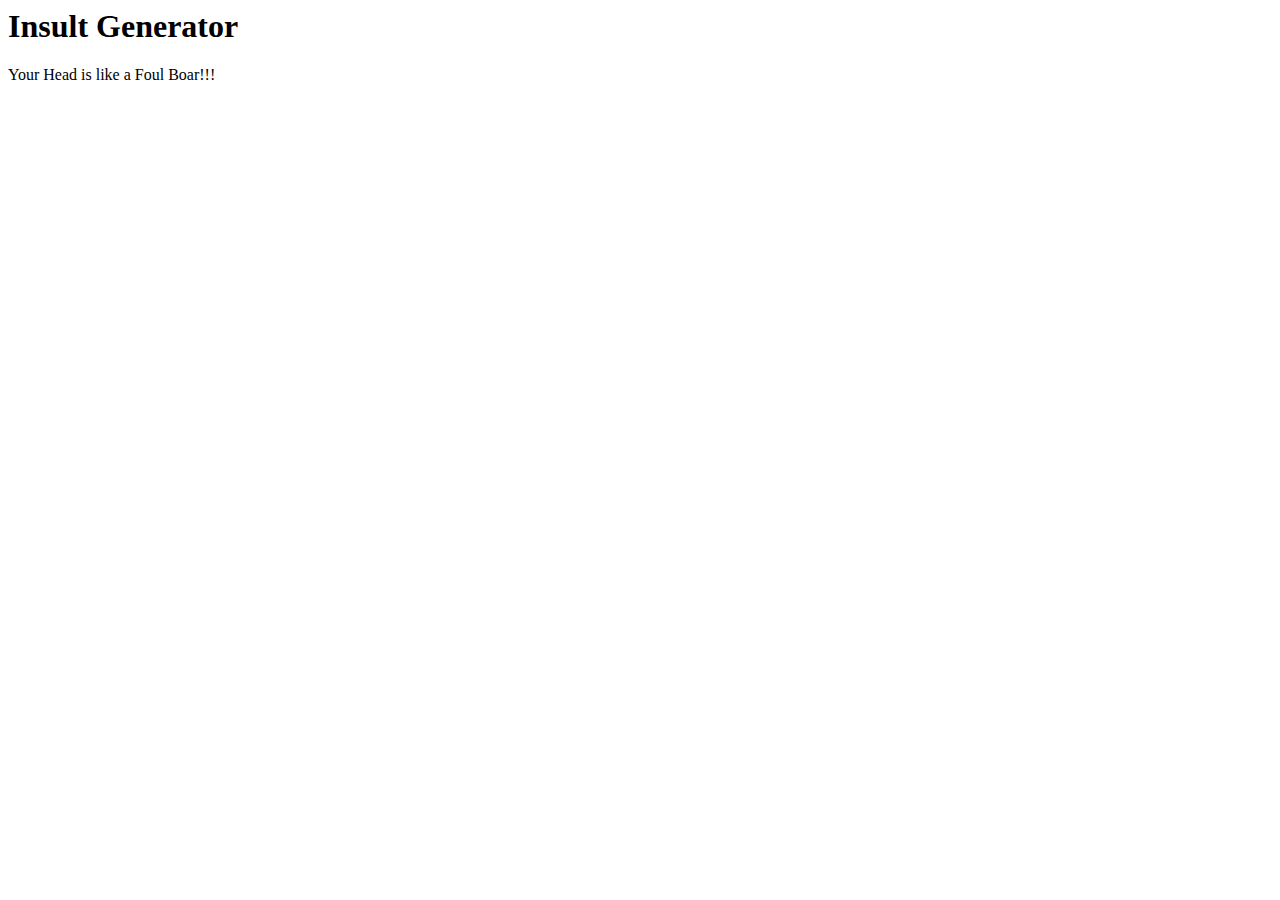
<file: index.html>
<!--
WEB 151
M3T2_InsultGenerator
sakilslack
2/20/19
-->

<html>
	<head>
	</head>
	
	<body>
	<h1> Insult Generator </h1>
	<script>
	
	//print an array
	var randomBodyParts = ["Head","Nose","Toes","Smile"];
	var randomAdjectives = ["Cruddy","Slimy","Crooked","Ugly","Foul"];
	var randomWords = ["Cockroach","Frog","Pig","Monkey","Boar","Snake"];
	
	// choose a random word
	var randomBodyPart = randomBodyParts[Math.floor(Math.random() * 4)];
	var randomAdjective = randomAdjectives[Math.floor(Math.random() * 5)];
	var randomWord = randomWords[Math.floor(Math.random() * 6)];
	//document.write[i];
	
	//the parameter passed to join is the separator
	var randomInsult = "Your " + randomBodyPart + " is like a " +
	randomAdjective + " " + randomWord + "!!!";
	document.write(randomInsult);

	</script>
	</body>
</html>
</file>
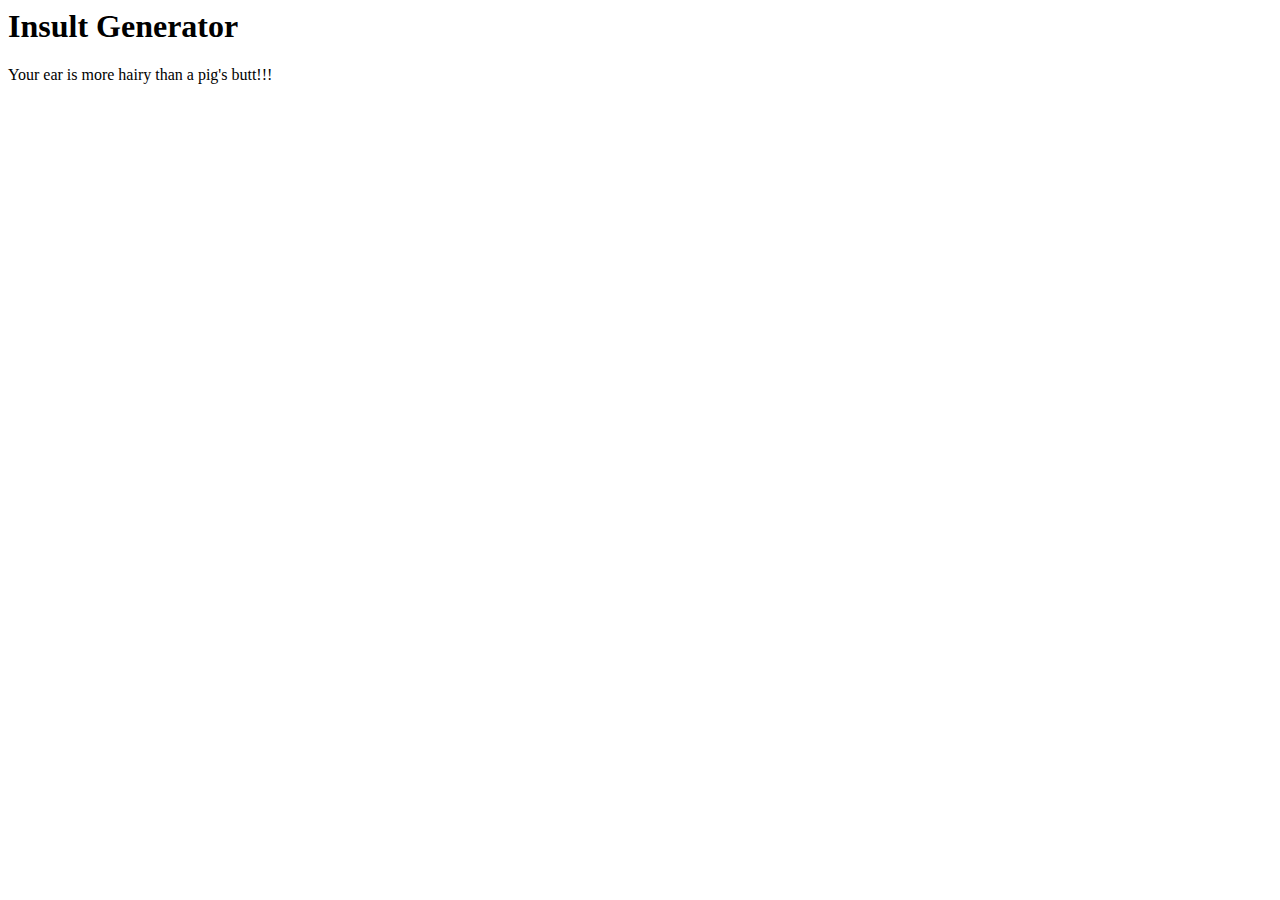
<file: M3LAB_ModifiedInsultGenerator.html>
<!--
WEB 151
M3LAB_ModifiedInsultGenerator
sakilslack
2/20/19
-->

<html>
	<head>
	</head>
	
	<body>
	<h1> Insult Generator </h1>
	<script>
	
	var insult = [
	{bodyPart: "ear", adjective: "hairy", animal: "rhino", animalpart: "butt"},
	{bodyPart: "head", adjective: "slimy", animal: "pig", animalpart: "tail"},
	{bodyPart: "nose", adjective: "crooked", animal: "boar", animalpart: "nose"}
	];
	
	var ranBodyPart = insult[Math.floor(Math.random() * 3)].bodyPart;
	var ranAdjective = insult[Math.floor(Math.random() * 3)].adjective;
	var ranAnimal = insult[Math.floor(Math.random() * 3)].animal;
	var ranAnimalPart = insult[Math.floor(Math.random() * 3)].animalpart;
	
	message = "Your " + ranBodyPart + " is more " +
	ranAdjective + " than a " + ranAnimal + "'s " + ranAnimalPart + "!!!";
	document.write(message);
	console.log(message);

	</script>
	</body>
</html>
</file>
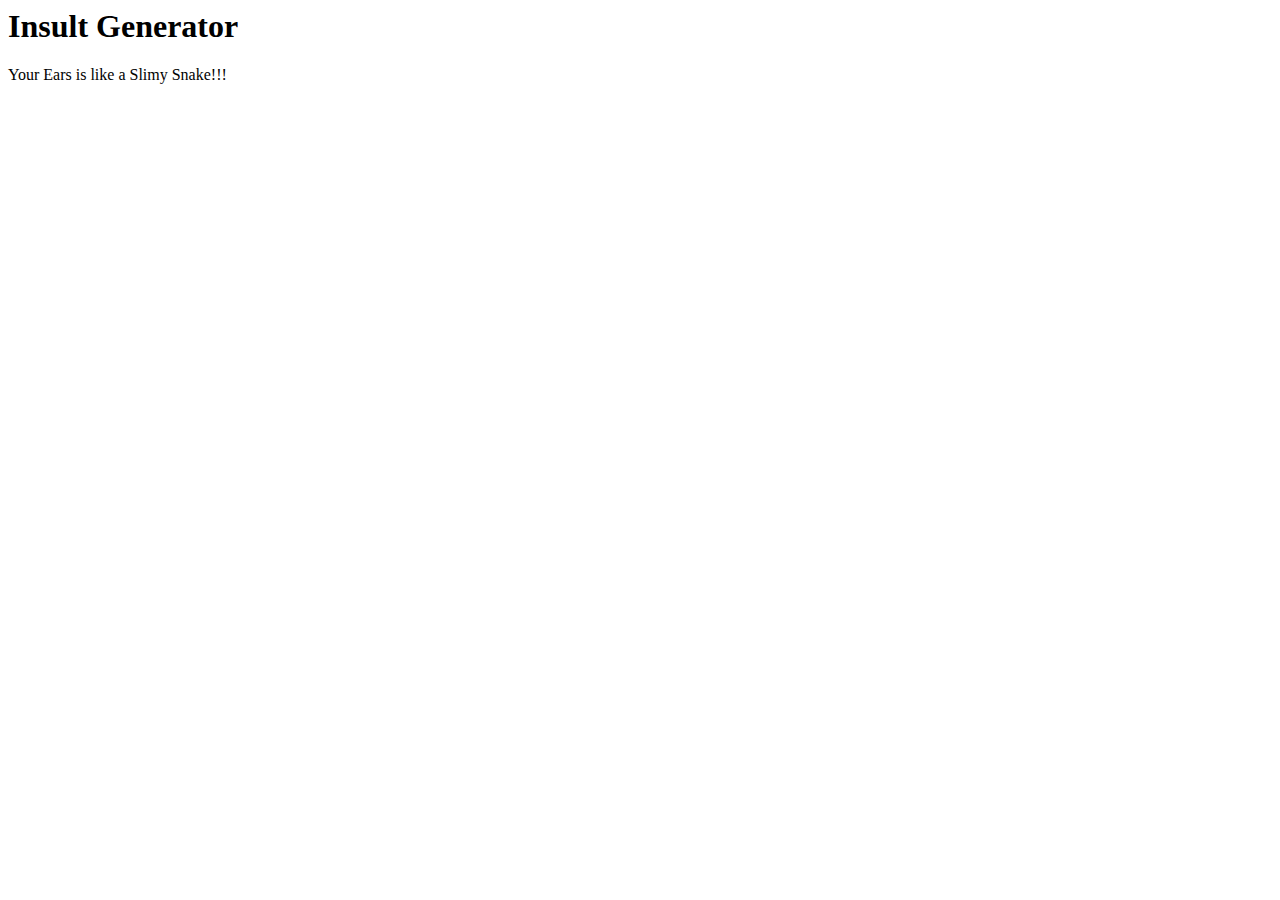
<file: M3T2_InsultGenerator.html>
<!--
WEB 151
M3T2_InsultGenerator
sakilslack
2/20/19
-->

<html>
	<head>
	</head>
	
	<body>
	<h1> Insult Generator </h1>
	<script>
	
	//print an array
	var randomBodyParts = ["Head","Eyes","Ears","Smile"];
	var randomAdjectives = ["Cruddy","Slimy","Crooked","Ugly","Foul"];
	var randomWords = ["Cockroach","Frog","Pig","Monkey","Boar","Snake"];
	
	// choose a random word
	var randomBodyPart = randomBodyParts[Math.floor(Math.random() * 4)];
	var randomAdjective = randomAdjectives[Math.floor(Math.random() * 5)];
	var randomWord = randomWords[Math.floor(Math.random() * 6)];
	//document.write[i];
	
	//the parameter passed to join is the separator
	var randomInsult = "Your " + randomBodyPart + " is like a " +
	randomAdjective + " " + randomWord + "!!!";
	document.write(randomInsult);

	</script>
	</body>
</html>
</file>
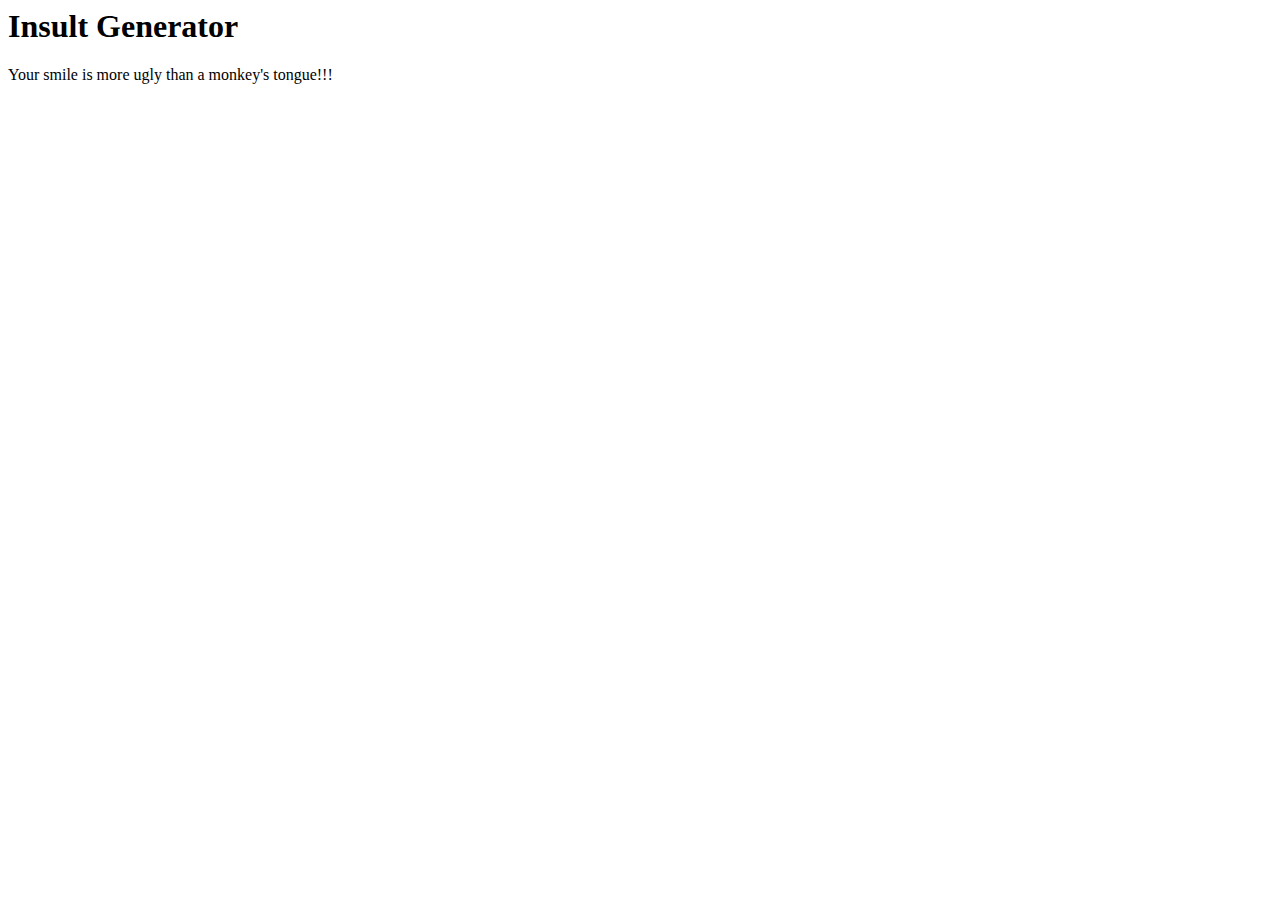
<file: M3T2_SophisticatedInsults.html>
<!--
WEB 151
M3T2_SophisicatedInsults
sakilslack
2/20/19
-->

<html>
	<head>
	</head>
	
	<body>
	<h1> Insult Generator </h1>
	<script>
	
	//print an array
	var randomBodyParts = ["head","nose","toe","smile"];
	var randomAdjectives = ["cruddy","slimy","crooked","ugly","foul"];
	var randomAnimals = ["cockroach","frog","pig","monkey","boar","snake"];
	var randomAnimalsParts = ["butt","tail","mouth","ears","nose","tongue"];
	
	// choose a random word
	var randomBodyPart = randomBodyParts[Math.floor(Math.random() * 4)];
	var randomAdjective = randomAdjectives[Math.floor(Math.random() * 5)];
	var randomAnimal = randomAnimals[Math.floor(Math.random() * 6)];
	var randomAnimalPart = randomAnimalsParts[Math.floor(Math.random() * 6)];
	//document.write[i];
	
	//the parameter passed to join is the separator
	var randomInsult = "Your " + randomBodyPart + " is more " +
	randomAdjective + " than a " + randomAnimal + "'s " + randomAnimalPart + "!!!";
	document.write(randomInsult);

	</script>
	</body>
</html>
</file>
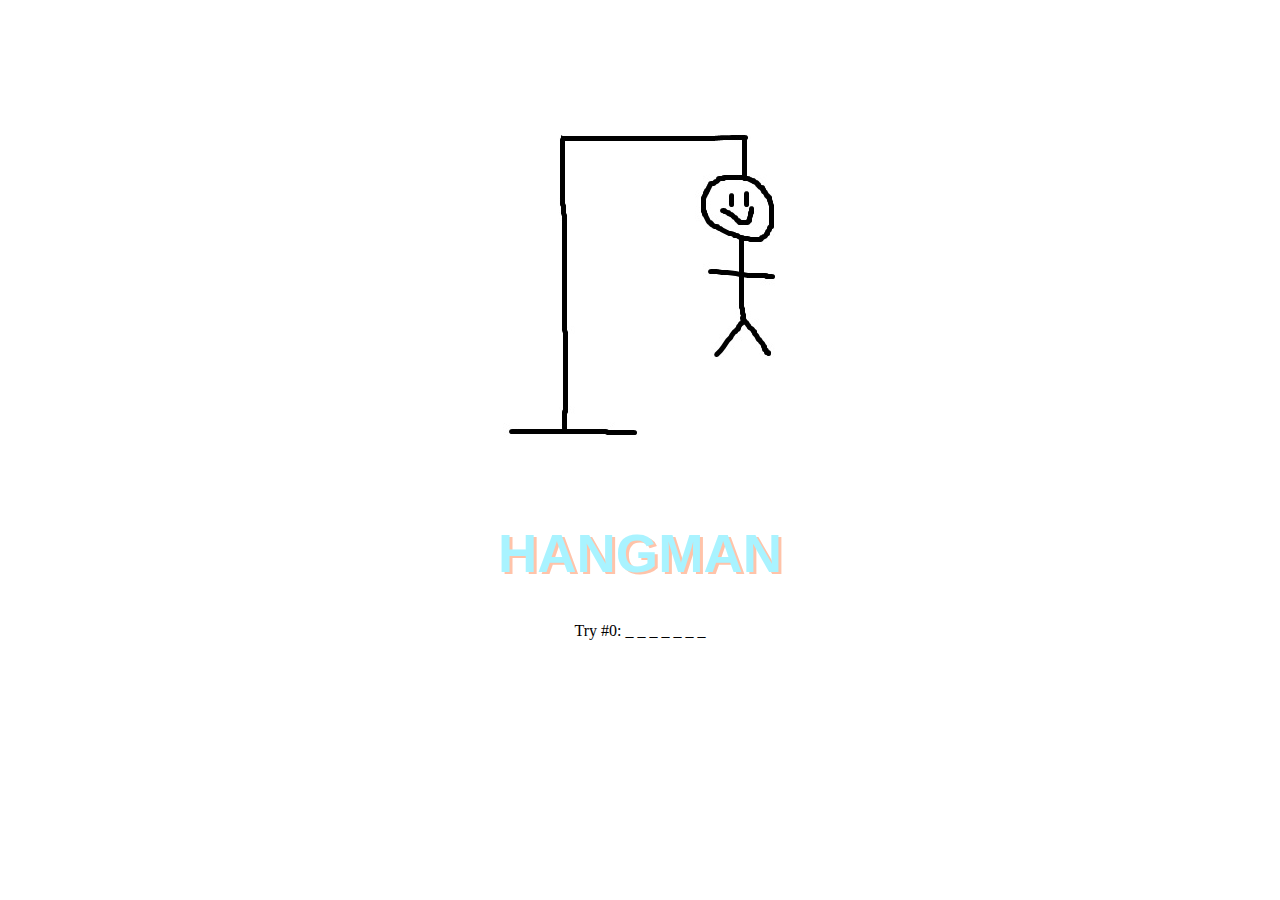
<file: M3HW_SakilSlack/Hangman/Hangman.html>
<!--
WEB 151
Hangman v1
M3HW
sakilslack
3/4/19
-->

<html>
	<head>
	<link rel = "stylesheet" href="css/stylesHang.css">
	</head>	
	
	<body>
	<center>
	<br><br><br>
	<img src="hangman.jpg" alt="Hangman">
		<h1> Hangman </h1>			
		<script src = "scripts/scriptHang.js">
		</script>
		<br><br><br>
	</center>

	</body>
</html>
</file>
<file: M3HW_SakilSlack/Hangman/css/stylesHang.css>
div {
  border: 1px solid gray;
  padding: 8px;
  background-color: #2D292E;
  color: #FFFFFF;
  font-family: "Comic Sans MS", cursive, sans-serif;
  font-size: 2.5em;
}

h1 {
  text-align: center;
  text-transform: uppercase;
  color: #A9F3FF;
  text-shadow: 3px 2px #FFC3A9;
  font-family: "Arial Black", Gadget, sans-serif;
  font-size: 3.4em;
}

h2 {
  text-indent: 50px;
  text-align: justify;
  letter-spacing: 3px;
  color: #FFFFFF;
  
}
a {
  text-decoration: none;
  color: #008CBA;
  
}
</file>
